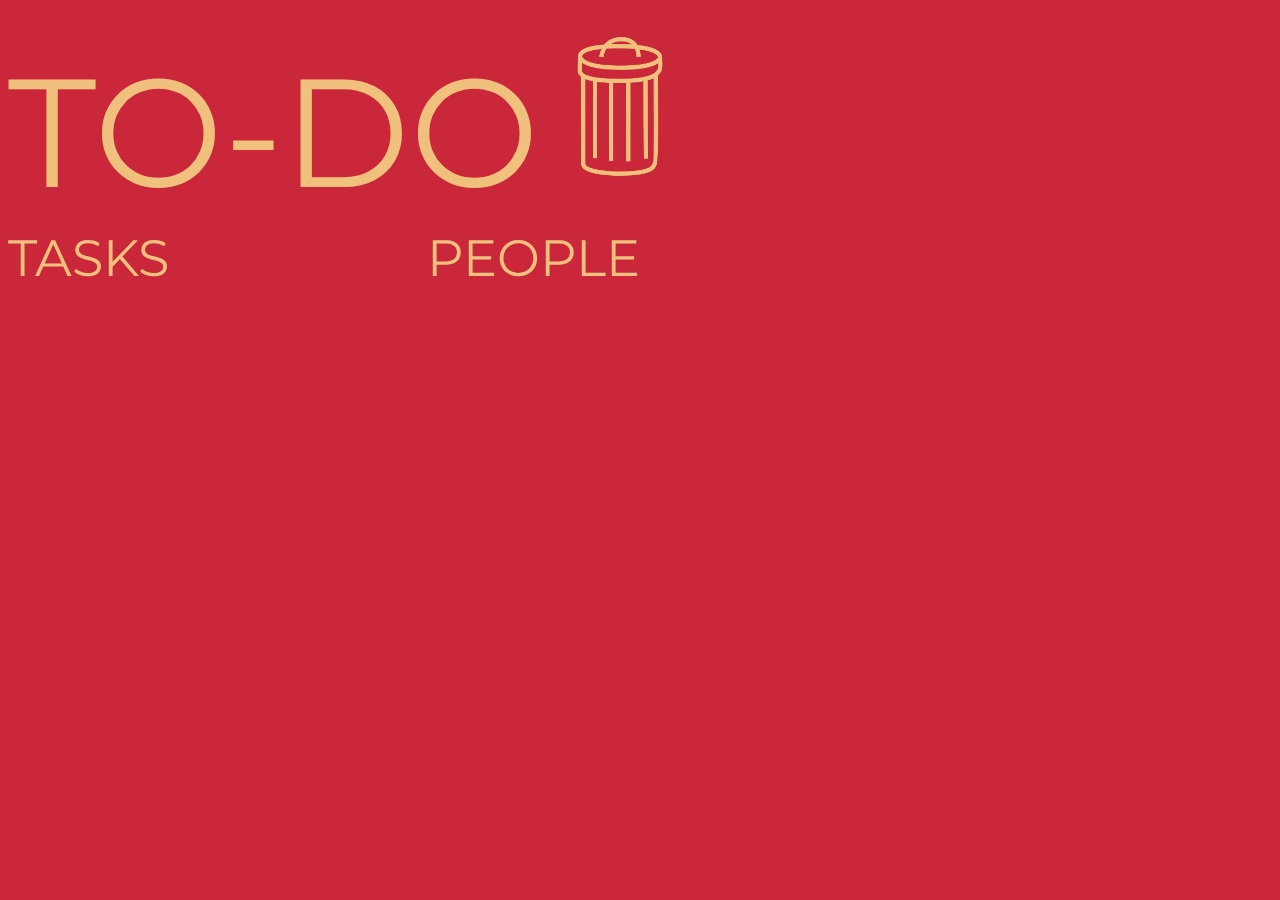
<file: index.html>
<!DOCTYPE html>
<html>
<head>
    <meta charset="UTF-8">
    <meta name="viewport" content="width=device-width, initial-scale=1.0">
    <title>TO-DO</title>
    <link href="style.css" rel="stylesheet" type="text/css">
    <link href="https://fonts.googleapis.com/css2?family=Montserrat:wght@900&display=swap" rel="stylesheet">
</head>

<body>
    <div class="main-container">

        
        <div class="header-wrapper">
            TO-DO
            
        </div>

        <div  droppable="true" class="trash-can-wrapper">
            <img id="trash-can" src="pictures/trash_can.png">
        </div>

        <div class="big-btn-wrapper">
            <button class="btn-big" id="btn-task">
                TASKS
            </button>
            <button class="btn-big" id="btn-people">
                PEOPLE
            </button>
        </div>

        <div class="small-btn-wrapper"></div>

        <div class="form-wrapper">
            
            

        </div>
        <div class="group-wrapper">

        

     </div>

         <div id="list-container"></div>


    </div>
    
    
	<script src="script.js" type="text/javascript"></script>
</body>
</html>
</file>
<file: style.css>
body {
    font-family: 'Montserrat', sans-serif;
    background-color: #CB273A;
    /*text-transform: uppercase;*/
}

.main-container {
    width: 100%;
    /*border: 1px solid pink;*/
}

.trash-can-wrapper {
    /*border: 3px solid blue;*/
    display: inline-block;

    width: 12vw;
    height: 12vw;
    margin-top: 2%;;
    margin-right: 150px;
}

img {
    max-width: 100%;
}

.header-wrapper {
    font-size: 12vw;
    color: #F0C17C;
    /*border: 1px solid black;*/
    display: inline-block;
}

.header-wrapper:hover {
    color: #165C73;
    cursor: default;
}

.big-btn-wrapper {
    /*border: 1px solid blue;*/
    width: 50%;
    display: flex;
    flex-wrap: wrap;
    justify-content: space-between;
}

.small-btn-wrapper {
    /*border: 1px solid blue;*/
    width: 50%;
    display: flex;
    flex-direction: row;
    flex-wrap: wrap;
    justify-content: space-between;
    margin-top: 2%;
}

button, label, .form-wrapper, div {
    font-family: 'Montserrat', sans-serif;
    background:none;
    border:none;
    margin:0;
    padding:0;
    color: #F0C17C;
}

.btn-person-to-task {
    font-family: 'Montserrat', sans-serif;
    background:none;
    border:none;
    margin:0;
    padding:0;
    color: #165C73;
}

.assigned-person {
    color: #CB273A;
}

button:hover {
    color: #165C73;
}

button:focus, input:focus {
    outline: none;
}

.btn-big {
    font-size: 4vw;
}

.btn-small {
    font-size: 2vw;
}

.form-wrapper {
    /*border: 3px solid blue;*/
    width: 50vw;
    margin-top: 2%;

}

.form-input-field {
    margin-top: 2%;
}

input, select {
    background-color: #165C73;
    flex: 1;
    border: none;
    font-family: 'Montserrat', sans-serif;
    color: #F0C17C;
    /*text-transform: uppercase;*/
    height: 3vw;
    padding-left: 0.5vw;
    margin-left: 15px;

}

select {
    width: 20vw;
}

#list-container {
    /*border: 3px solid blue;*/
    margin: 0 auto;
    width: 80%;
    display: grid;
    grid-template-columns:repeat(4, 1fr);
    grid-gap: 1em;
	text-align: center;
    margin-top: 5em;
	
}


#Group-container{
    margin: 0 auto;
    width: 80%;
    display: grid;
    grid-template-columns:repeat(4, 1fr);
    grid-gap: 1em;
	overflow-y: auto;
	
	
}

.list-div {
    padding: 1em;
    background-color: #165C73;
	height: 20em;
	width: 10em;
	overflow-x: auto;
	overflow-y: scroll;

}

.groupDiv{
    padding: 1em;
    background-color: #165C73;
	overflow-x: auto;
	overflow-y: scroll;
}

.list-element {
    background-color: #F0C17C;
    color: #165C73;
    margin-top: 10px;
	border-radius: 10px;
    
}
</file>
